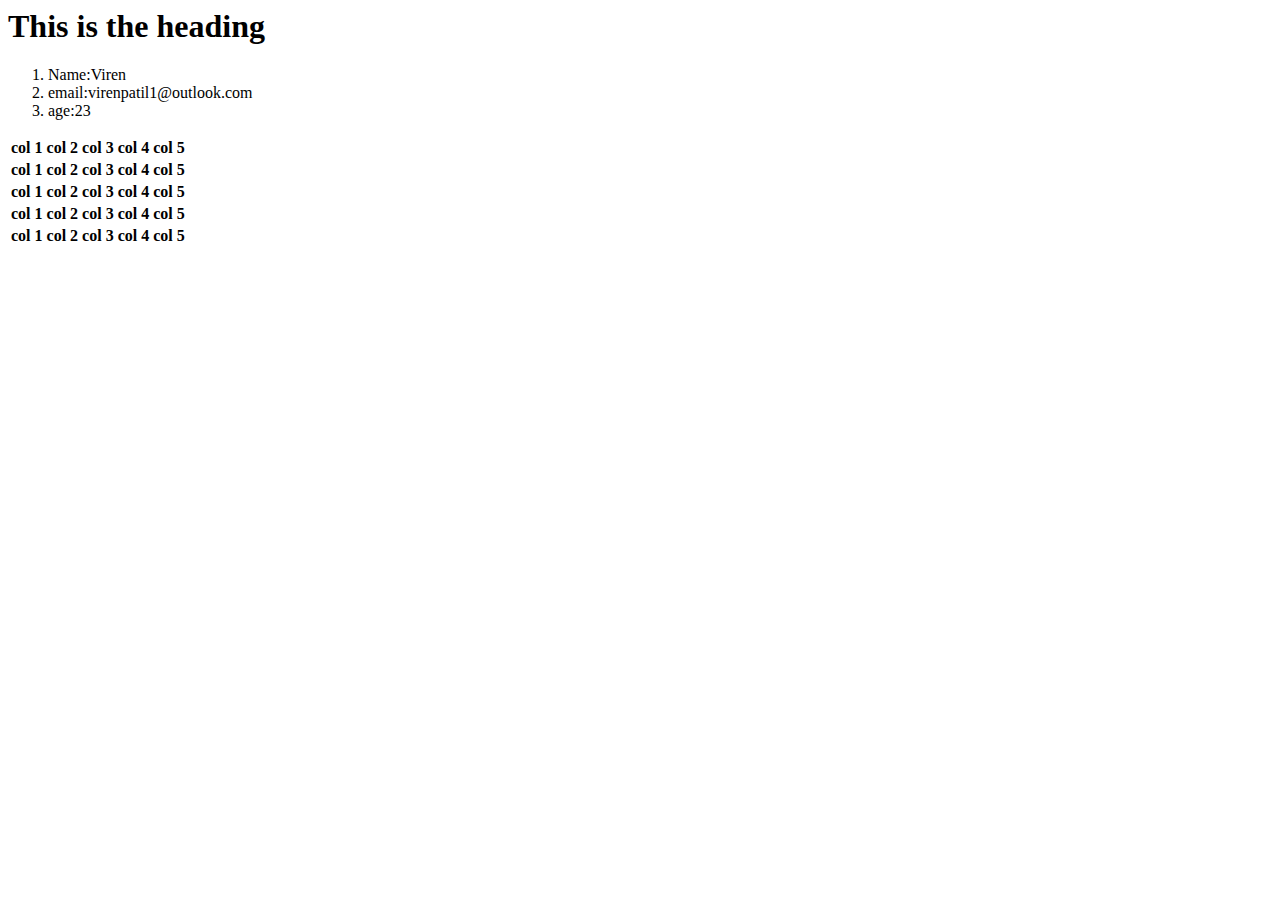
<file: index.html>
<html lang="en">
  <head>
    <meta charset="UTF-8" />
    <meta http-equiv="X-UA-Compatible" content="IE=edge" />
    <meta name="viewport" content="width=device-width, initial-scale=1.0" />
    <title>M1-benchmark</title>
  </head>
  <body>
    <h1>This is the heading</h1>
    <ol>
      <li>Name:Viren</li>
      <li>email:virenpatil1@outlook.com</li>
      <li>age:23</li>
    </ol>
    <table>
      <tr>
        <th>col 1</th>
        <th>col 2</th>
        <th>col 3</th>
        <th>col 4</th>
        <th>col 5</th>
      </tr>
      <tr>
        <th>col 1</th>
        <th>col 2</th>
        <th>col 3</th>
        <th>col 4</th>
        <th>col 5</th>
      </tr>
      <tr>
        <th>col 1</th>
        <th>col 2</th>
        <th>col 3</th>
        <th>col 4</th>
        <th>col 5</th>
      </tr>
      <tr>
        <th>col 1</th>
        <th>col 2</th>
        <th>col 3</th>
        <th>col 4</th>
        <th>col 5</th>
      </tr>
      <tr>
        <th>col 1</th>
        <th>col 2</th>
        <th>col 3</th>
        <th>col 4</th>
        <th>col 5</th>
      </tr>
    </table>
  </body>
  <script>
    let x = "John";
    let y = "Doe";
    console.log(x + "<>" + y);
    let info = {
      name: "Viren",
      surname: "Patil",
      email: "virenpatil1@outlook.com",
    };
    delete info.email;
    let arr = [
      "Hello",
      "how",
      "what",
      "air",
      "mouse",
      "rat",
      "songs",
      "iphone",
      "tic-tac",
      "davidoff",
    ];
    for (let i = 0; i < arr.length; i++) {
      console.log(arr[i]);
    }
    let ran = Math.floor(Math.random() * 101);
    console.log(ran);

    function arrOfArr(num) {
      let arr1 = [];
      for (let i = 0; i < num; i++) {
        let a1 = [];
        for (let i = 0; i < num; i++) {
          let ran = Math.floor(Math.random() * 101);
          a1.push(ran);
        }
        arr1.push(a1);
      }
      return arr1;
    }

    function longestArr(arr1, arr2) {
      if (arr1 < arr2) {
        console.log(arr2 + " is bigger");
      } else {
        console.log(arr1 + " is bigger");
      }
    }
    longestArr([1, 2, 5, 6, 3, 5, 3, 43], [1, 2, 3]);

    function higherSum(arr1, arr2) {
      let a = arr1.reduce((a, b) => {
        return a + b;
      }, 0);
      let b = arr2.reduce((a, b) => {
        return a + b;
      }, 0);
      return a > b ? a : b;
    }
  </script>
</html>
</file>
